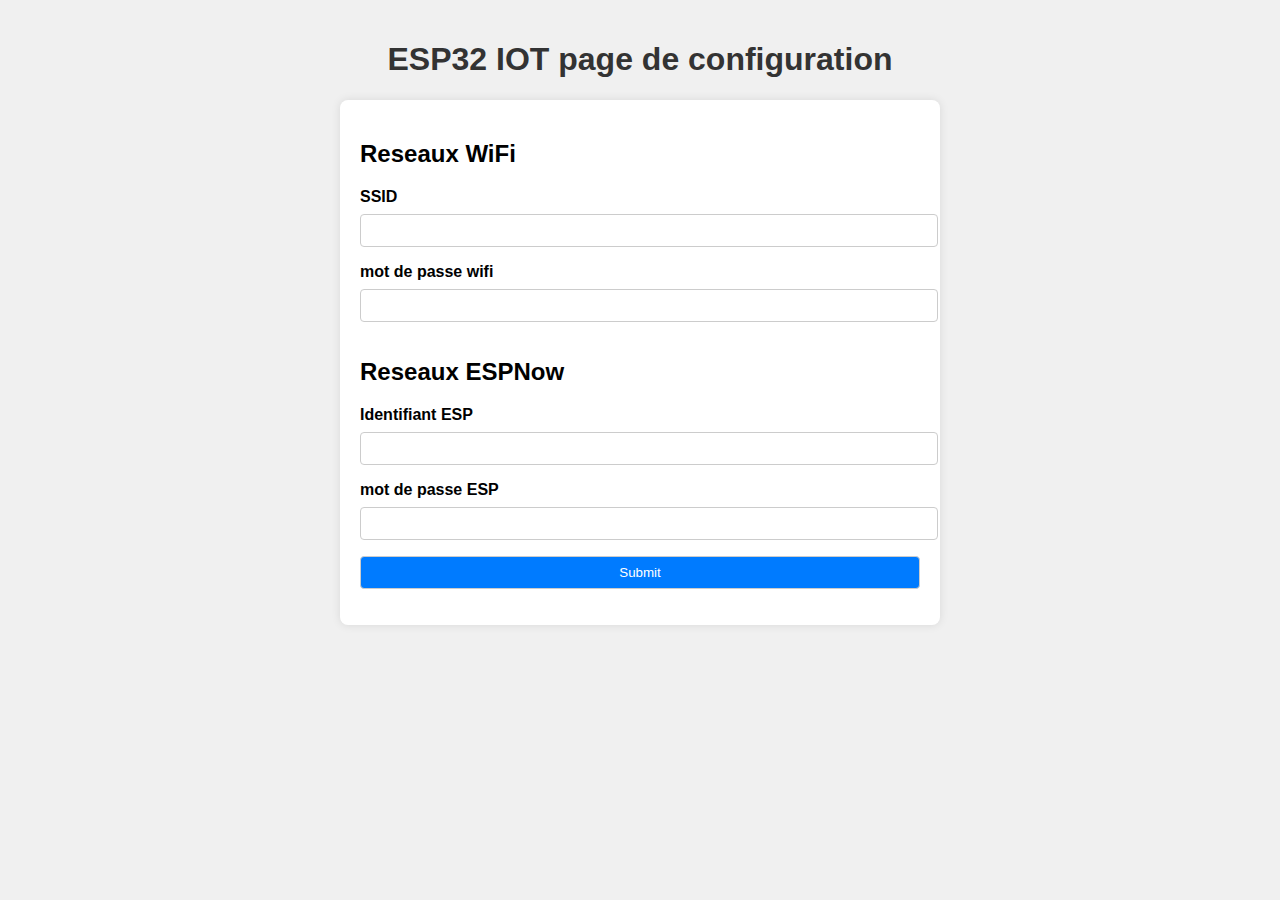
<file: Version_finaleAP/data/index.html>
<!doctype html>
<html lang="en">
  <head>
    <meta charset="UTF-8" />

    <meta name="viewport" content="width=device-width, initial-scale=1.0" />
    <title>Vite + React</title>
    <script type="module" crossorigin src="/plugin.js"></script>
    <link rel="stylesheet" crossorigin href="/plugin.css">
  </head>
  <body>
    <div id="root"></div>
  </body>
</html>
</file>
<file: plugin.css>
body{font-family:Arial,sans-serif;background-color:#f0f0f0;margin:0;padding:0}.container{max-width:600px;margin:0 auto;padding:20px}h1{text-align:center;color:#333}form{background-color:#fff;border-radius:8px;padding:20px;box-shadow:0 0 10px #0000001a}label{display:block;margin-bottom:8px;font-weight:700}input{width:100%;padding:8px;margin-bottom:16px;border:1px solid #ccc;border-radius:4px}input[type=submit]{background-color:#007bff;color:#fff;cursor:pointer}input[type=submit]:hover{background-color:#0056b3}
</file>
